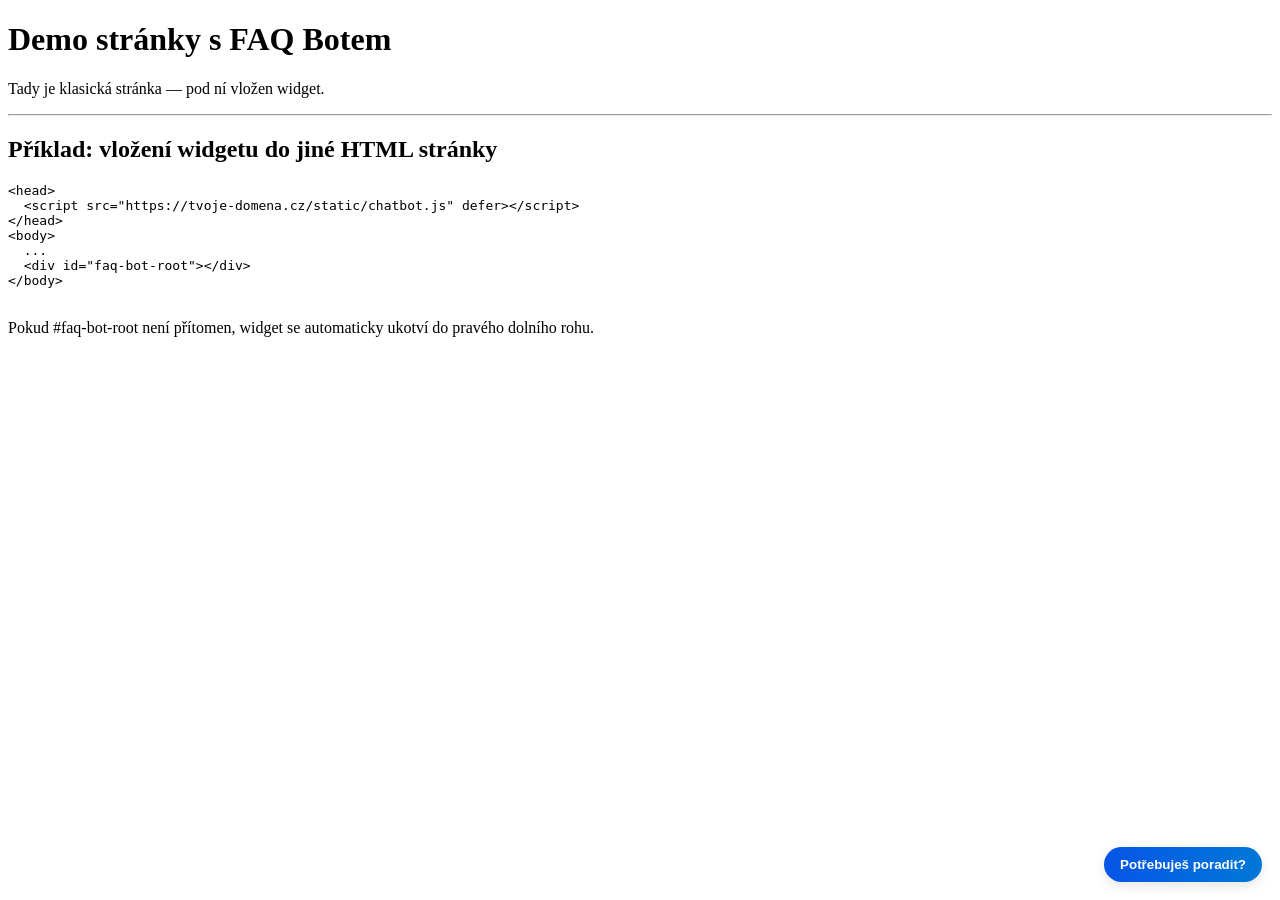
<file: static/guide.html>
<!doctype html>
<html lang="cs">
<head>
  <meta charset="utf-8" />
  <meta name="viewport" content="width=device-width,initial-scale=1" />
  <title>FAQ Bot — Demo</title>

  <!-- Pokud chceš vložit widget externě, stačí pak importovat chatbot.js v head (viz níže) -->
  <script src="/static/chatbot.js" defer></script>
</head>
<body>
  <h1>Demo stránky s FAQ Botem</h1>
  <p>Tady je klasická stránka — pod ní vložen widget.</p>

  <!-- Místo, kam se widget vloží (můžeš ho mít kamkoliv) -->
  <div id="faq-bot-root"></div>

  <hr />
  <h2>Příklad: vložení widgetu do jiné HTML stránky</h2>
  <pre>
&lt;head&gt;
  &lt;script src="https://tvoje-domena.cz/static/chatbot.js" defer&gt;&lt;/script&gt;
&lt;/head&gt;
&lt;body&gt;
  ...
  &lt;div id="faq-bot-root"&gt;&lt;/div&gt;
&lt;/body&gt;
  </pre>
  <p>Pokud #faq-bot-root není přítomen, widget se automaticky ukotví do pravého dolního rohu.</p>
</body>
</html>
</file>
